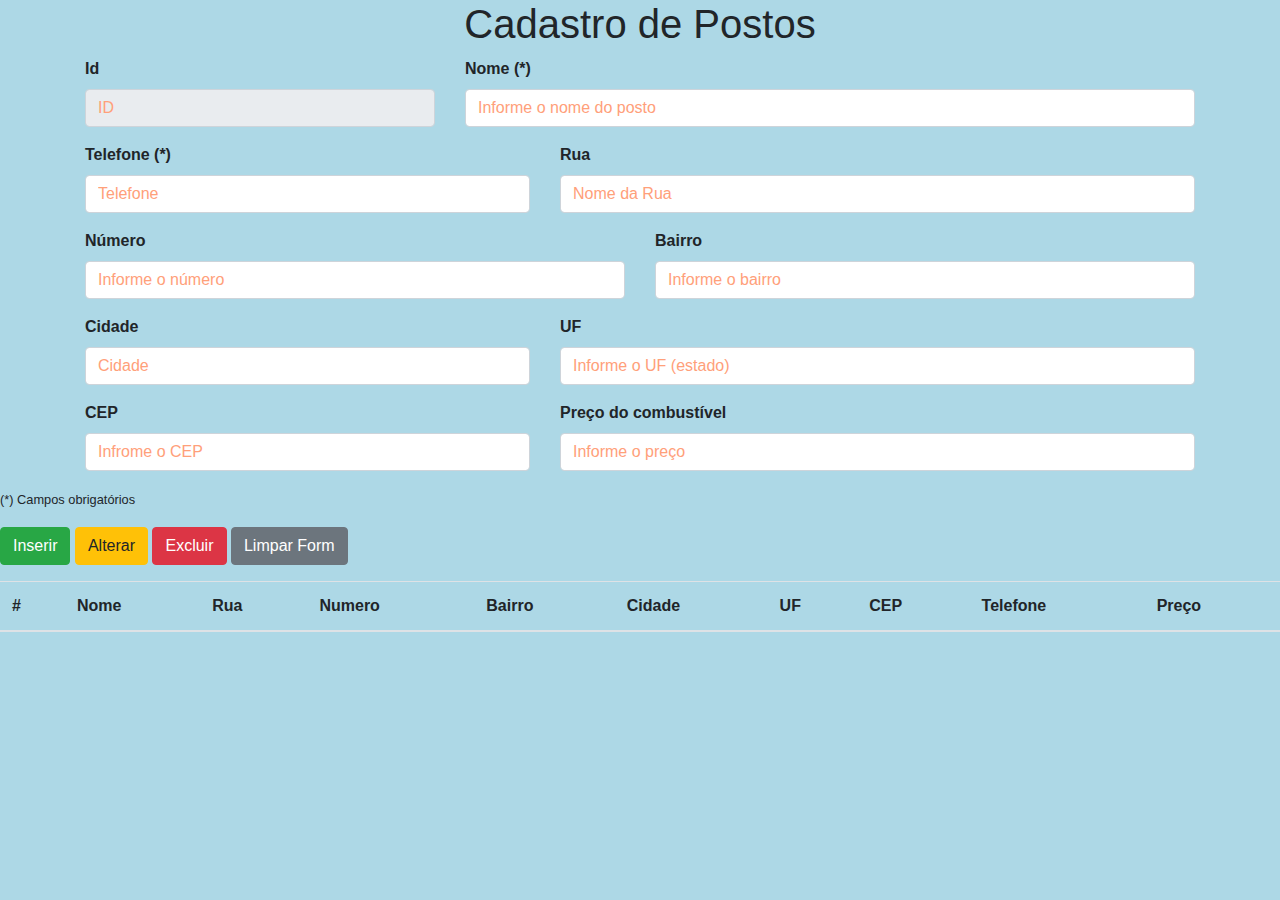
<file: index.html>
<!DOCTYPE html>
<html lang="en">

<head>
    <meta charset="UTF-8">
    <meta name="viewport" content="width=device-width, initial-scale=1.0">
    <meta http-equiv="X-UA-Compatible" content="ie=edge">
    <title>Cadastro de Postos</title>
    <link rel="stylesheet" href="https://stackpath.bootstrapcdn.com/bootstrap/4.1.0/css/bootstrap.min.css">
    <link rel="stylesheet" href="Style.css">
</head>

<body onload="init()">
    <h1>Cadastro de Postos</h1>

    <div class="container">
        <div class="row">
            <div id="msg" class="col-sm-10 offset-sm-1 ">
                <!--<div class="alert alert-warning">Contato não encontrado.</div>-->
            </div>
        </div>

        <form id="form-contato">
            <div class="form-group row">
                <div class="col-sm-4">
                    <label for="inputId">Id</label>
                    <input type="text" class="form-control" id="inputId" placeholder="ID" disabled>
                </div>
                <div class="col-sm-8">
                    <label for="inputNome">Nome (*)</label>
                    <input type="text" class="form-control" id="inputNome" required placeholder="Informe o nome do posto">
                </div>
            </div>
            <div class="form-group row">
                <div class="col-sm-5">
                    <label for="inputTelefone">Telefone (*)</label>
                    <input type="text" class="form-control" id="inputTelefone" required placeholder="Telefone">
                </div>
                <div class="col-sm-7">
                    <label for="inputNomeRua">Rua</label>
                    <input type="text" class="form-control" id="inputNomeRua" required placeholder="Nome da Rua">
                </div>
            </div>
            <div class="form-group row">
                <div class="col-sm-6">
                    <label for="inputNumero">Número</label>
                    <input type="text" class="form-control" id="inputNumero" placeholder="Informe o número" >
                </div>
                <div class="col-sm-6">
                    <label for="inputBairro">Bairro</label>
                    <input type="text" class="form-control" id="inputBairro" required placeholder="Informe o bairro">
                </div>
            </div>
            <div class="form-group row">
                <div class="col-sm-5">
                    <label for="inputCidade">Cidade</label>
                    <input type="text" class="form-control" id="inputCidade" required placeholder="Cidade">
                </div>
                <div class="col-sm-7">
                    <label for="inputUF">UF</label>
                    <input type="text" class="form-control" id="inputUF" required placeholder="Informe o UF (estado)">
                </div>
            </div>
                <div class="form-group row">
                    <div class="col-sm-5">
                        <label for="inputCEP">CEP</label>
                        <input type="text" class="form-control" id="inputCEP" required placeholder="Infrome o CEP">
                    </div>
                    <div class="col-sm-7">
                        <label for="inputPreco">Preço do combustível</label>
                        <input type="text" class="form-control" id="inputPreco" required placeholder="Informe o preço">
                    </div>
                </div>
            </div>
            <div class="form-group row">
                <div class="col-sm-4">
                    <small>(*) Campos obrigatórios</small>
                </div>
            </div>
            <div class="form-group row">
                <div class="col-sm-12">
                    <input type="button" class="btn btn-success" id="btnInsert" value="Inserir">
                    <input type="button" class="btn btn-warning" id="btnUpdate" value="Alterar">
                    <input type="button" class="btn btn-danger" id="btnDelete" value="Excluir">
                    <input type="button" class="btn btn-secondary" id="btnClear" value="Limpar Form">
                    
                </div>
            </div>
        </form>

        <div class="row">
            <div class="col-sm-12">
                <table id="grid-postos" class="table table-striped">
                    <thead>
                        <tr>
                            <th scope="col">#</th>
                            <th scope="col">Nome</th>
                            <th scope="col">Rua</th>
                            <th scope="col">Numero</th>
                            <th scope="col">Bairro</th>
                            <th scope="col">Cidade</th>
                            <th scope="col">UF</th>
                            <th scope="col">CEP</th>
                            <th scope="col">Telefone</th>
                            <th scope="col">Preço</th>
                        </tr>
                    </thead>
                    <tbody id="table-postos">
                        <tr>
                            <td scope="row">1</td>
                            <td></td>
                            <td></td>
                            <td></td>
                            <td></td>
                            <td></td>
                            <td></td>
                        </tr>
                    </tbody>
                </table>
            </div>
        </div>
    </div>

    <script src="https://ajax.googleapis.com/ajax/libs/jquery/1.8.3/jquery.min.js"></script>
    <script src="app.js"></script>
    <script>
        function exibeContatos() {
            // Remove todas as linhas do corpo da tabela
            $("#table-postos").html("");

            // Popula a tabela com os registros do banco de dados
            for (i = 0; i < db.data.length; i++) {
                let posto = db.data[i];    
                $("#table-postos").append(`<tr><td scope="row">${posto.id}</td>
                                                <td>${posto.nome}</td>
                                                <td>${posto.rua}</td>
                                                <td>${posto.numero}</td>
                                                <td>${posto.bairro}</td>
                                                <td>${posto.cidade}</td>
                                                <td>${posto.uf}</td>
                                                <td>${posto.cep}</td>
                                                <td>${posto.telefone}</td>
                                                <td>${posto.preco}</td>
                                            </tr>`);
            }
        }

        function init() {
            // Adiciona funções para tratar os eventos 
            $("#btnInsert").click(function () {
                // Verfica se o formulário está preenchido corretamente
                if (!$('#form-contato')[0].checkValidity()) {
                    displayMessage("Preencha o formulário corretamente.");
                    return;
                }

                // Obtem os valores dos campos do formulário
                let campoNome = $("#inputNome").val();
                let campoRua = $("#inputNomeRua").val();
                let campoNumero = $('#inputNumero').val();
                let campoBairro = $("#inputBairro").val();
                let campoCidade = $('#inputCidade').val();
                let campoUF = $('#inputUF').val();
                let campoCEP = $('#inputCEP').val();
                let campoTelefone = $('#inputTelefone').val();
                let campoPreco = $('#inputPreco').val();
                let posto = { nome: campoNome, 
                    rua: campoRua, 
                    numero: campoNumero, 
                    bairro: campoBairro, 
                    cidade: campoCidade,
                    uf: campoUF,
                    cep: campoCEP,
                    telefone: campoTelefone,
                    preco: campoPreco
                };

                insertContato(posto);

                // Reexibe os contatos
                exibeContatos();

                // Limpa o formulario
                $("#form-contato")[0].reset();
            });

            // Intercepta o click do botão Alterar
            $("#btnUpdate").click(function () {
                // Obtem os valores dos campos do formulário
                let campoId = $("#inputId").val();
                if (campoId == "") {
                    displayMessage("Selecione um posto para ser alterado.");
                    return;
                }
                let campoNome = $("#inputNome").val();
                let campoRua = $("#inputNomeRua").val();
                let campoNumero = $('#inputNumero').val();
                let campoBairro = $("#inputBairro").val();
                let campoCidade = $('#inputCidade').val();
                let campoUF = $('#inputUF').val();
                let campoCEP = $('#inputCEP').val();
                let campoTelefone = $('#inputTelefone').val();
                let campoPreco = $('#inputPreco').val();
                let posto = { nome: campoNome, 
                    rua: campoRua, 
                    numero: campoNumero, 
                    bairro: campoBairro, 
                    cidade: campoCidade,
                    uf: campoUF,
                    cep: campoCEP,
                    telefone: campoTelefone,
                    preco: campoPreco
                };

                updateContato(parseInt(campoId), posto);

                // Reexibe os contatos
                exibeContatos();

                // Limpa o formulario
                $("#form-contato")[0].reset();
            });

            // Intercepta o click do botão Excluir
            $("#btnDelete").click(function () {
                let campoId = $("#inputId").val();
                if (campoId == "") {
                    displayMessage("Selecione um posto a ser excluído.");
                    return;
                }
                deleteContato(parseInt(campoId));

                // Reexibe os contatos
                exibeContatos();

                // Limpa o formulario
                $("#form-contato")[0].reset();
            });

            // Intercepta o click do botão Listar Contatos
            $("#btnClear").click(function () {
                $("#form-contato")[0].reset();
            });

            // Oculta a mensagem de aviso após alguns segundos
            $('#msg').bind("DOMSubtreeModified", function () {
                window.setTimeout(function () {
                    $(".alert").fadeTo(500, 0).slideUp(500, function () {
                        $(this).remove();
                    });
                }, 5000);
            });

            // Preenche o formulário quando o usuario clicar em uma linha da tabela 
            $("#grid-postos").on("click", "tr", function (e) {
                let linhaContato = this;
                colunas = linhaContato.querySelectorAll("td");

                $("#inputId").val(colunas[0].innerText);
                $("#inputNome").val(colunas[1].innerText);
                $("#inputNomeRua").val(colunas[2].innerText);
                $("#inputNumero").val(colunas[3].innerText);
                $("#inputBairro").val(colunas[4].innerText);
                $("#inputCidade").val(colunas[5].innerText);
                $("#inputUF").val(colunas[6].innerText);
                $("#inputCEP").val(colunas[7].innerText);
                $("#inputTelefone").val(colunas[8].innerTex);
                $("#inputPreco").val(colunas[9].innerTex);
            });

            exibeContatos();
        }
    </script>
</body>

</html>
</file>
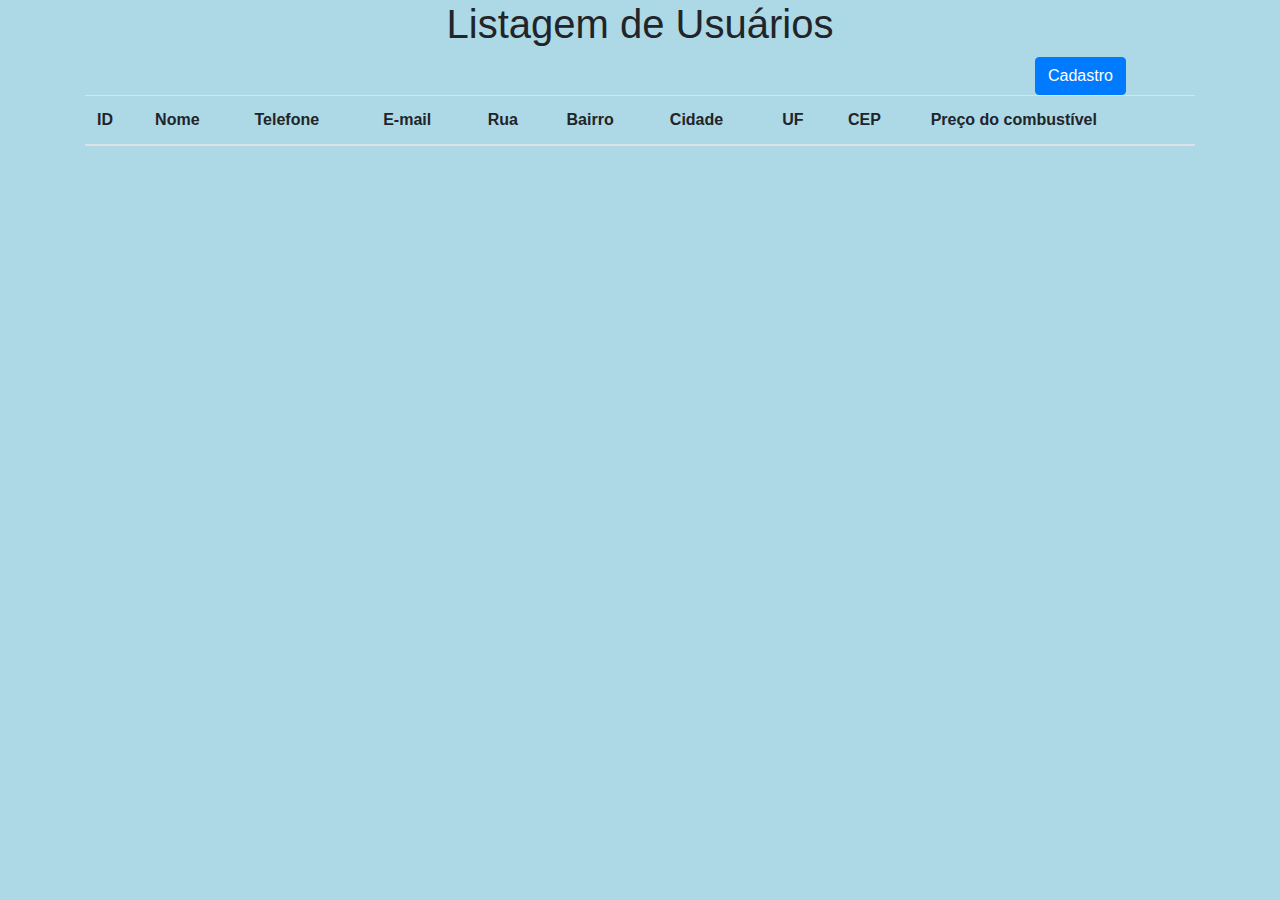
<file: Lista.html>
<!DOCTYPE html>
<html lang="en">

<head>
    <meta charset="UTF-8">
    <meta name="viewport" content="width=device-width, initial-scale=1.0">
    <meta http-equiv="X-UA-Compatible" content="ie=edge">
    <title>Cadastro de Usuários</title>
    <link rel="stylesheet" href="https://stackpath.bootstrapcdn.com/bootstrap/4.1.0/css/bootstrap.min.css">
    <link rel="stylesheet" href="Style.css">    
</head>

<body onload="ListaContatos()">
    <h1>Listagem de Usuários</h1>

    <div class="container">
        <div class="row">
            <div id="msg" class="col-sm-10 offset-sm-1 ">
            </div>
        </div>

        <div class="row">
            <div id="msg" class="col-sm-2 offset-sm-10 ">
                <a href="index.html"><input type="button" class="btn btn-primary" id="btnClear" value="Cadastro"></a>
            </div>
        </div>        
        
      


        <div class="row">
            <div class="col-sm-12">
                <table id="grid-contatos" class="table table-striped">
                    <thead>
                        <tr>
                            <th scope="col">ID</th>
                            <th scope="col">Nome</th>
                            <th scope="col">Telefone</th>
                            <th scope="col">E-mail</th>
                            <th scope="col">Rua</th>
                            <th scope="col">Bairro</th>
                            <th scope="col">Cidade</th>
                            <th scope="col">UF</th>
                            <th scope="col">CEP</th>
                            <th scope="col">Preço do combustível</th>
                        </tr>
                    </thead>
                    <tbody id="table-contatos">
                    </tbody>
                </table>
            </div>
        </div>
    </div>

    <script src="https://ajax.googleapis.com/ajax/libs/jquery/1.8.3/jquery.min.js"></script>
    <script src="app.js"></script>
    <script>
        function ListaContatos() {
            
            $("#table-contatos").empty();

            for (let index = 0; index < db.data.length; index++) {
                const contato = db.data[index];

              
                    $("#table-contatos").append(`<tr><td scope="row">${contato.id}</td>
                                                    <td>${contato.nome}</td>
                                                    <td>${contato.telefone}</td>
                                                    <td>${contato.email}</td>
                                                    <td>${contato.Rua}</td>
                                                    <td>${contato.Bairro}</td>
                                                    <td>${contato.Cidade}</td>
                                                    <td>${contato.uf}</td>
                                                    <td>${contato.cep}</td>
                                                    <td>${contato.preco}</td>
                                                </tr>`);
                }
            }

        
    </script>

</body>

</html>
</file>
<file: Style.css>
body{
    background-color:lightblue
  }
  label {
      font-weight: bolder;
  }
  ::placeholder {
      color: #ffa07a !important;
      opacity: 3;
  }
  ::-webkit-input-placeholder { /* WebKit, Blink, Edge */
      color:  #ffa07a !important;
  }
  :-moz-placeholder { /* Mozilla Firefox 4 to 18 */
      color:  #ffa07a !important;
      opacity:  3;
   }
   h1 {
       text-align: center;
   }
   #msg{
   
   }
</file>
